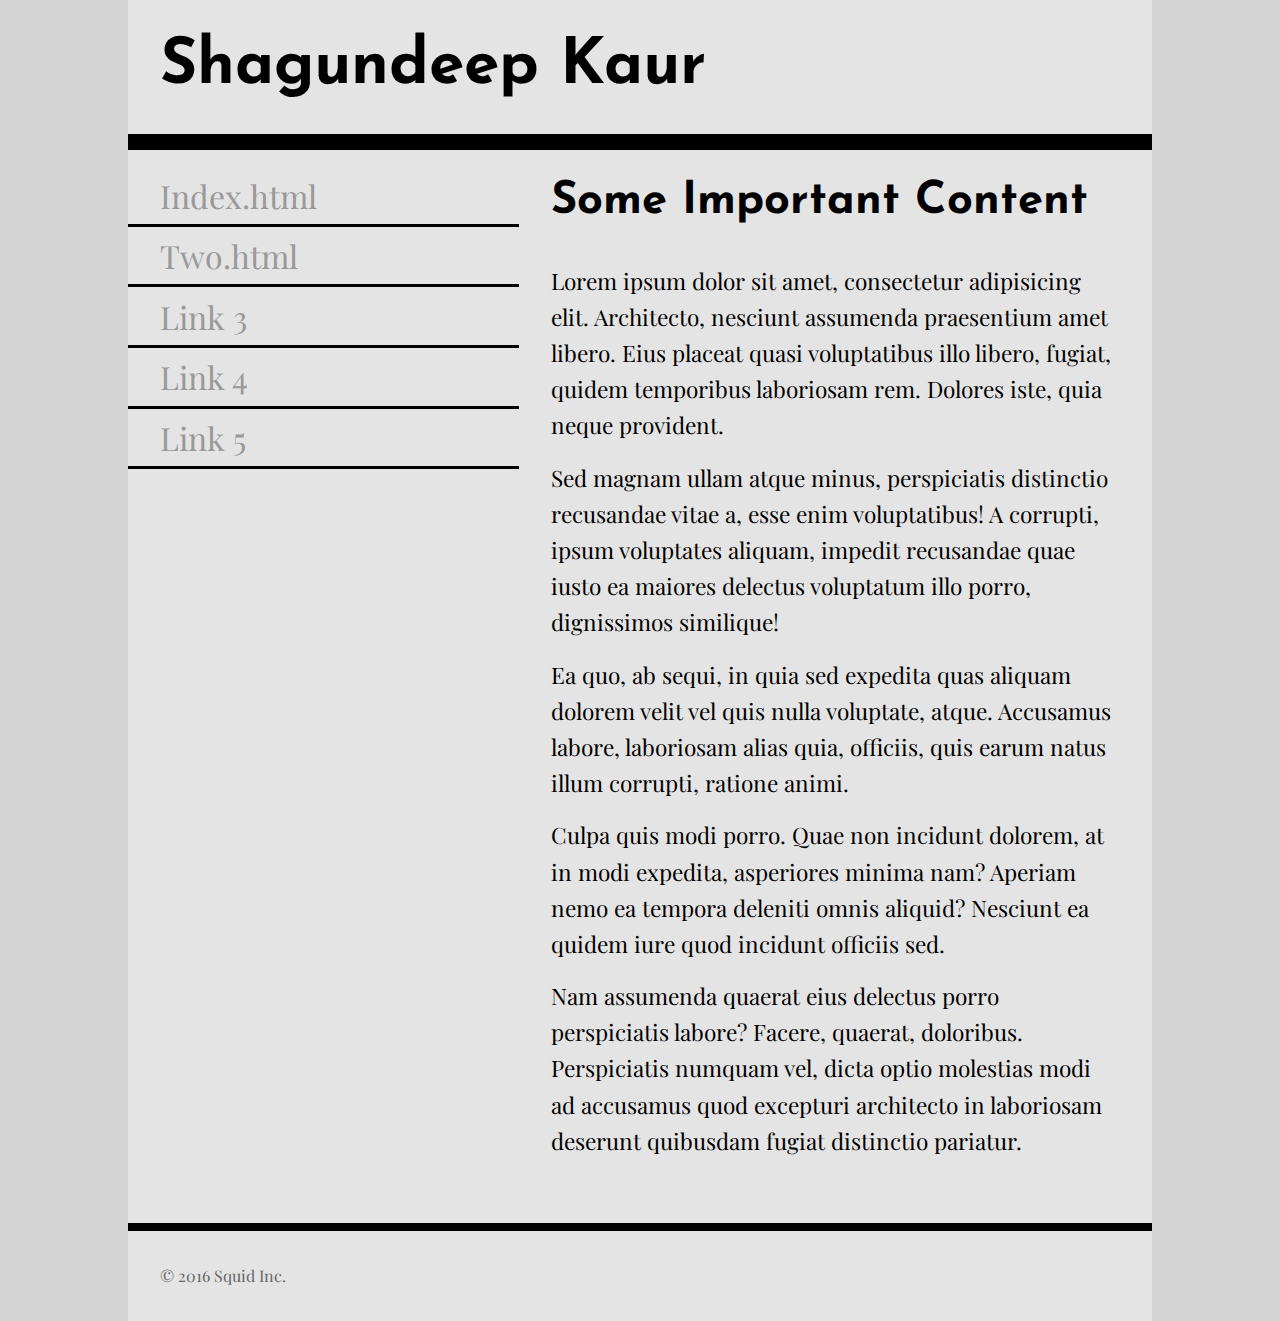
<file: index.html>
<!DOCTYPE html>
<html lang="en">
<head>
    <meta charset="UTF-8">
    <title>Font Assignment</title>
    <!-- two pages are 
    index.html with sans-serif headings and serif body text
    
    two.html with serif headings and sans-serif body text
    
    don't forget to add your google font <link> in the right place
    -->
    <meta name="viewpoint" content="width=device-width" />
   <link href="https://fonts.googleapis.com/css?family=Josefin+Sans|Playfair+Display" rel="stylesheet"/>
    <link href="one.css" rel="stylesheet" type="text/css"/>
</head>
<body>
    <div class="wrapper">
        <header>
            <h1>Shagundeep Kaur</h1>
        </header>
        <nav>
            <ul>
                <li><a href="index.html">Index.html</a></li>
                <li><a href="two.html">Two.html</a></li>
                <li><a href="#">Link 3</a></li>
                <li><a href="#">Link 4</a></li>
                <li><a href="#">Link 5</a></li>
            </ul>
        </nav>
        <main>
            <h2>Some Important Content</h2>
            <p>Lorem ipsum dolor sit amet, consectetur adipisicing elit. Architecto, nesciunt assumenda praesentium amet libero. Eius placeat quasi voluptatibus illo libero, fugiat, quidem temporibus laboriosam rem. Dolores iste, quia neque provident.</p>
            <p>Sed magnam ullam atque minus, perspiciatis distinctio recusandae vitae a, esse enim voluptatibus! A corrupti, ipsum voluptates aliquam, impedit recusandae quae iusto ea maiores delectus voluptatum illo porro, dignissimos similique!</p>
            <p>Ea quo, ab sequi, in quia sed expedita quas aliquam dolorem velit vel quis nulla voluptate, atque. Accusamus labore, laboriosam alias quia, officiis, quis earum natus illum corrupti, ratione animi.</p>
            <p>Culpa quis modi porro. Quae non incidunt dolorem, at in modi expedita, asperiores minima nam? Aperiam nemo ea tempora deleniti omnis aliquid? Nesciunt ea quidem iure quod incidunt officiis sed.</p>
            <p>Nam assumenda quaerat eius delectus porro perspiciatis labore? Facere, quaerat, doloribus. Perspiciatis numquam vel, dicta optio molestias modi ad accusamus quod excepturi architecto in laboriosam deserunt quibusdam fugiat distinctio pariatur.</p>
        </main>
        <footer>
            <p>&copy; 2016 Squid Inc.</p>
        </footer>
    </div>
</body>
</html>
</file>
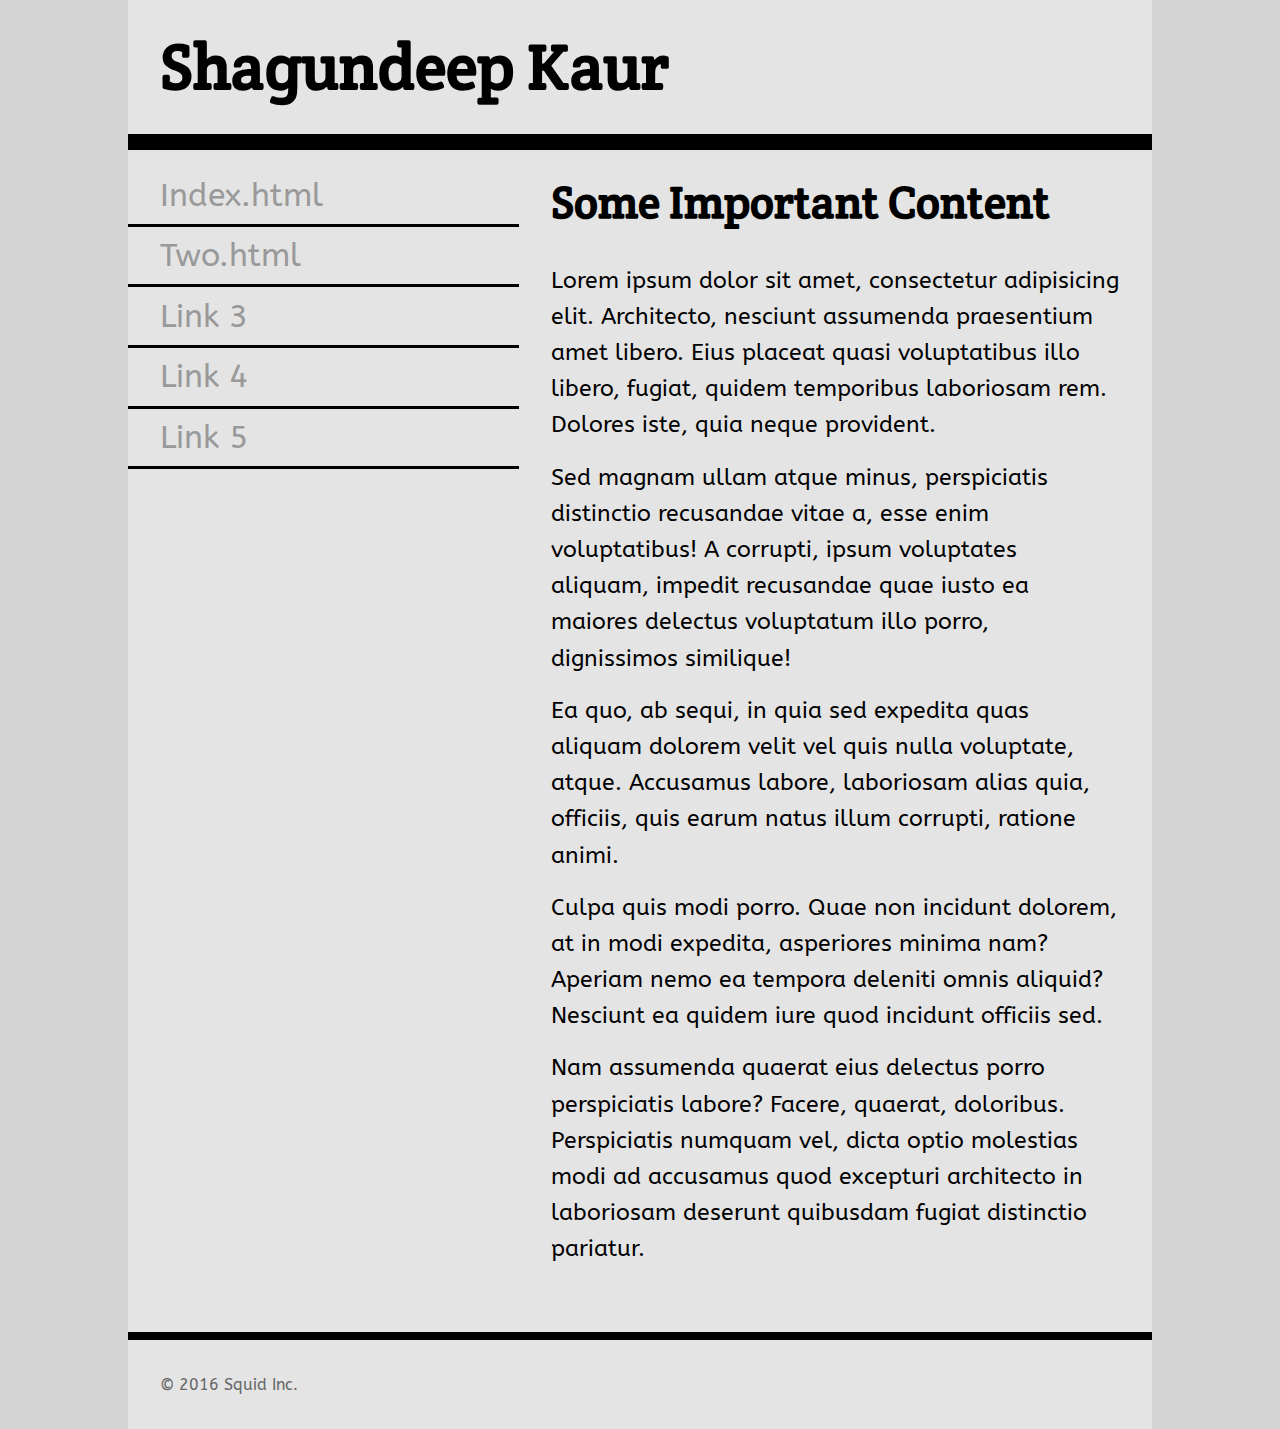
<file: two.html>
<!DOCTYPE html>
<html lang="en">
<head>
    <meta charset="UTF-8">
    <title>Font Assignment</title>
    <!-- two pages are 
    index.html with sans-serif headings and serif body text
    
    two.html with serif headings and sans-serif body text
    
    don't forget to add your google font <link> in the right place
    -->
    <meta name="viewpoint" content="width=device-width" />
<link href="https://fonts.googleapis.com/css?family=ABeeZee|Crete+Round" rel="stylesheet"/>
    <link href="two.css" rel="stylesheet" type="text/css"/>
</head>
<body>
    <div class="wrapper">
        <header>
            <h1>Shagundeep Kaur</h1>
        </header>
        <nav>
            <ul>
                <li><a href="index.html">Index.html</a></li>
                <li><a href="two.html">Two.html</a></li>
                <li><a href="#">Link 3</a></li>
                <li><a href="#">Link 4</a></li>
                <li><a href="#">Link 5</a></li>
            </ul>
        </nav>
        <main>
            <h2>Some Important Content</h2>
            <p>Lorem ipsum dolor sit amet, consectetur adipisicing elit. Architecto, nesciunt assumenda praesentium amet libero. Eius placeat quasi voluptatibus illo libero, fugiat, quidem temporibus laboriosam rem. Dolores iste, quia neque provident.</p>
            <p>Sed magnam ullam atque minus, perspiciatis distinctio recusandae vitae a, esse enim voluptatibus! A corrupti, ipsum voluptates aliquam, impedit recusandae quae iusto ea maiores delectus voluptatum illo porro, dignissimos similique!</p>
            <p>Ea quo, ab sequi, in quia sed expedita quas aliquam dolorem velit vel quis nulla voluptate, atque. Accusamus labore, laboriosam alias quia, officiis, quis earum natus illum corrupti, ratione animi.</p>
            <p>Culpa quis modi porro. Quae non incidunt dolorem, at in modi expedita, asperiores minima nam? Aperiam nemo ea tempora deleniti omnis aliquid? Nesciunt ea quidem iure quod incidunt officiis sed.</p>
            <p>Nam assumenda quaerat eius delectus porro perspiciatis labore? Facere, quaerat, doloribus. Perspiciatis numquam vel, dicta optio molestias modi ad accusamus quod excepturi architecto in laboriosam deserunt quibusdam fugiat distinctio pariatur.</p>
        </main>
        <footer>
            <p>&copy; 2016 Squid Inc.</p>
        </footer>
    </div>
</body>
</html>
</file>
<file: one.css>
*{
    padding: 0;
    margin: 0;
    box-sizing: border-box;
}
html{
    font-size: 16px;
    line-height: 1.6;
    font-family: 'Playfair Display', serif;
}
html,body{
    background-color: #d4d4d4;
}
h1{
    font-family: 'Josefin Sans', sans-serif;
    font-size: 3.998rem;
    padding:1rem 2rem;
}
h2{
    font-family: 'Josefin Sans', sans-serif;
    font-size: 2.827rem;
    padding:1rem 2rem;
}
nav ul{
    padding:1rem 0;
}
nav li{
    font-size: 1.999rem;
    list-style-type: none;
}
nav li>a{
    display: block;
    text-decoration: none;
    border-bottom: 0.2rem solid black;
    padding: 0.2rem 2rem;
    color: #999;
}
nav li>a:hover,
nav li>a:active{
    color: #222;
}
p{
    font-size: 1.414rem;
    padding:0.5rem 2rem;
}
main p:last-child{
    padding-bottom: 4rem;
}
.wrapper{
    width: 80%;
    max-width: 1200px;
    margin: 0 auto;
    background-color: #e4e4e4;
}
header{
    width:100%;
    border-bottom: 1rem solid black;
}
nav{
    float:left;
    width: 38.2%;
}
main{
    float:right;
    width: 61.8%;
}
footer{
    clear:both;
    width: 100%;
    border-top: 0.5rem solid black;
}
footer p{
    font-size: 1rem;
    padding: 2rem;
    color: #666;
}
</file>
<file: two.css>
*{
    padding: 0;
    margin: 0;
    box-sizing: border-box;
}
html{
    font-size: 16px;
    line-height: 1.6;
    font-family: 'ABeeZee', sans-serif;
}
html,body{
    background-color: #d4d4d4;
}
h1{
    font-family: 'Crete Round', serif;
    font-size: 3.998rem;
    padding:1rem 2rem;
}
h2{
   font-family: 'Crete Round', serif;
    font-size: 2.827rem;
    padding:1rem 2rem;
}
nav ul{
    padding:1rem 0;
}
nav li{
    font-size: 1.999rem;
    list-style-type: none;
}
nav li>a{
    display: block;
    text-decoration: none;
    border-bottom: 0.2rem solid black;
    padding: 0.2rem 2rem;
    color: #999;
}
nav li>a:hover,
nav li>a:active{
    color: #222;
}
p{
    font-size: 1.414rem;
    padding:0.5rem 2rem;
}
main p:last-child{
    padding-bottom: 4rem;
}
.wrapper{
    width: 80%;
    max-width: 1200px;
    margin: 0 auto;
    background-color: #e4e4e4;
}
header{
    width:100%;
    border-bottom: 1rem solid black;
}
nav{
    float:left;
    width: 38.2%;
}
main{
    float:right;
    width: 61.8%;
}
footer{
    clear:both;
    width: 100%;
    border-top: 0.5rem solid black;
}
footer p{
    font-size: 1rem;
    padding: 2rem;
    color: #666;
}
</file>
